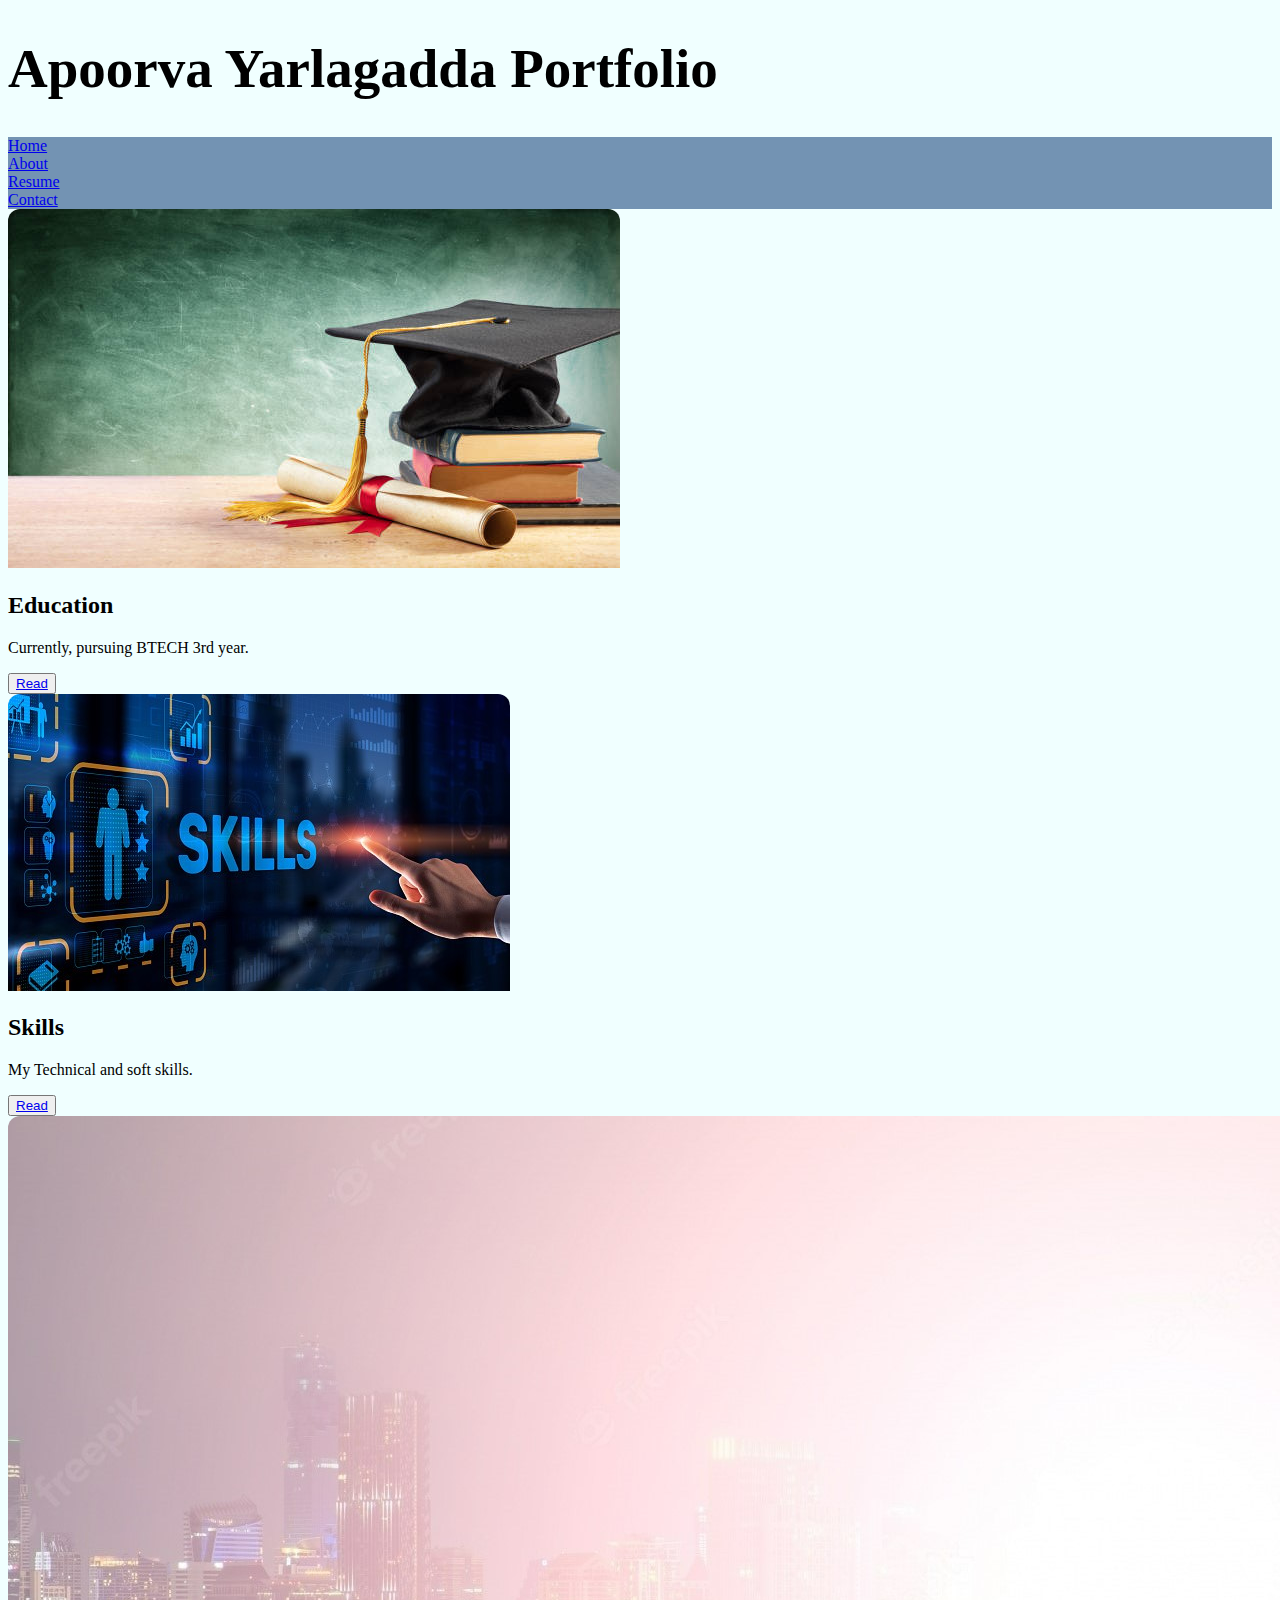
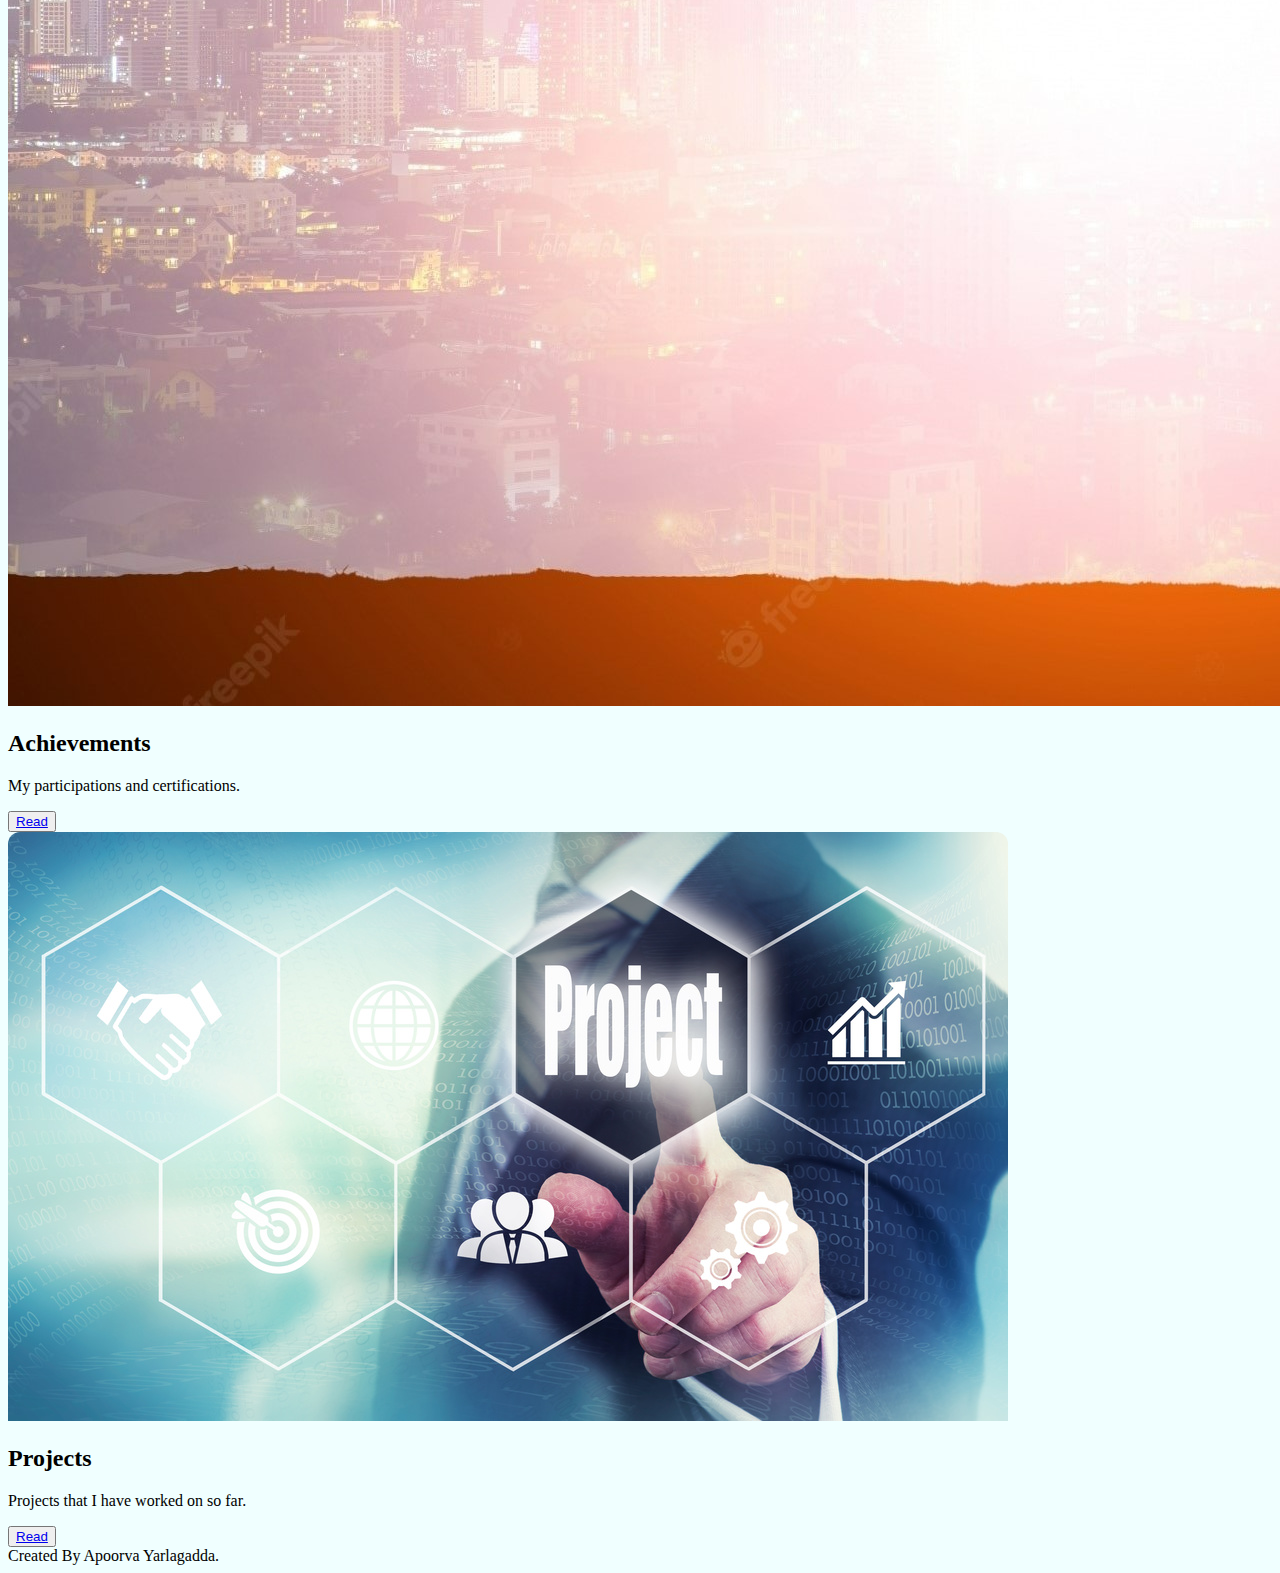
<file: Index.html>
<!DOCTYPE html>
<html lang="en">

<head>
    <meta charset="UTF-8">
    <meta http-equiv="X-UA-Compatible" content="IE=edge">
    <meta name="viewport" content="width=device-width, initial-scale=1.0">
    <title>Document</title>
    <link href="https://cdn.jsdelivr.net/npm/bootstrap@5.1.3/dist/css/bootstrap.min.css" rel="stylesheet"
        integrity="sha384-1BmE4kWBq78iYhFldvKuhfTAU6auU8tT94WrHftjDbrCEXSU1oBoqyl2QvZ6jIW3" crossorigin="anonymous">
    <style>
        .card {
            width: 310px;
            border-radius: 12px;
        }

        body {
            background-color: #F0FFFF;
        }

        .header {
            background-color: #7393B3;
        }

        /* body {
            background-color: #d3d3d3;
        }

        .header {
            background-color: #818589;
        } */

        .name {
            font-size: 55px;
        }

        .img {
            border-top-left-radius: 12px;
            border-top-right-radius: 12px;
        }
    </style>
</head>

<body>
    <div class="container-fluid pt-3 pb-4 ps-4 pe-4">
        <div class="row">
            <h1 class="diplay-1 text-center pb-4 name"> Apoorva Yarlagadda Portfolio</h1>
        </div>
        <div class="row header h4 p-2  text-light text-center">
            <div class="col "><a href="#" class="text-light"> Home </a></div>
            <div class="col "><a href="/src/AboutPage.html" class="text-light"> About </a></div>
            <div class="col "><a href="./ApoorvaYarlagadda_CV_Latest.pdf" class="text-light" target="_blank"> Resume
                </a></div>
            <div class="col "><a href="./src/ContactPage.html" class="text-light"> Contact </a></div>

        </div>
        <div class="row row-cols-lg-4 row-cols-md-2 p-4 mb-5 pt-5">
            <!-- Card-1 -->
            <div class="col pb-2 pb-lg-4">
                <div class="card shadow">
                    <img src="../images/img1.jpg" class="w-100 img" alt="">
                    <div class="card-body text-center">
                        <h2 class="display-6">Education</h2>
                        <p class="pt-2 pb-3">Currently, pursuing BTECH 3rd year.</p>
                        <button class="btn btn-info ">
                            <div class="link link-secondary h6"><a href="./src/EduPage.html">Read</a></div>
                        </button>
                    </div>
                </div>
            </div>
            <!-- card-2 -->
            <div class="col pb-2">
                <div class="card shadow">
                    <img src="../images/img2.jpg" class="w-100 img" alt="">
                    <div class="card-body text-center">
                        <h2 class="display-6">Skills</h2>
                        <p class="pt-2 pb-3">My Technical and soft skills.</p>
                        <button class="btn btn-info ">
                            <div class="link link-secondary h6"><a href="./src/SkillsPage.html">Read</a></div>
                        </button>
                    </div>
                </div>
            </div>
            <!-- card-3 -->
            <div class="col pb-2">
                <div class="card shadow">
                    <img src="../images/img3.jpg" class="w-100 img" alt="">
                    <div class="card-body text-center">
                        <h2 class="display-6">Achievements</h2>
                        <p class="pt-2 pb-3">My participations and certifications.</p>
                        <button class="btn btn-info ">
                            <div class="link link-secondary h6"><a href="./src/AchivePage.html">Read</a></div>
                        </button>
                    </div>
                </div>
            </div>
            <!-- card-4 -->
            <div class="col pb-2">
                <div class="card shadow">
                    <img src="../images/img4.jpg" class="w-100 img" alt="">
                    <div class="card-body text-center ">
                        <h2 class="display-6">Projects</h2>
                        <p class="pt-2 pb-3">Projects that I have worked on so far.</p>
                        <button class="btn btn-info ">
                            <div class="link link-secondary h6"><a href="./src/ProjectsPage.html">Read</a></div>
                        </button>
                    </div>
                </div>
            </div>
        </div>
        <div class="col mt-4 text-center h6 sticky-bottom">Created By Apoorva Yarlagadda.</div>
    </div>
    <script src="https://cdn.jsdelivr.net/npm/@popperjs/core@2.10.2/dist/umd/popper.min.js"
        integrity="sha384-7+zCNj/IqJ95wo16oMtfsKbZ9ccEh31eOz1HGyDuCQ6wgnyJNSYdrPa03rtR1zdB"
        crossorigin="anonymous"></script>
    <script src="https://cdn.jsdelivr.net/npm/bootstrap@5.1.3/dist/js/bootstrap.min.js"
        integrity="sha384-QJHtvGhmr9XOIpI6YVutG+2QOK9T+ZnN4kzFN1RtK3zEFEIsxhlmWl5/YESvpZ13"
        crossorigin="anonymous"></script>

</body>

</html>
</file>
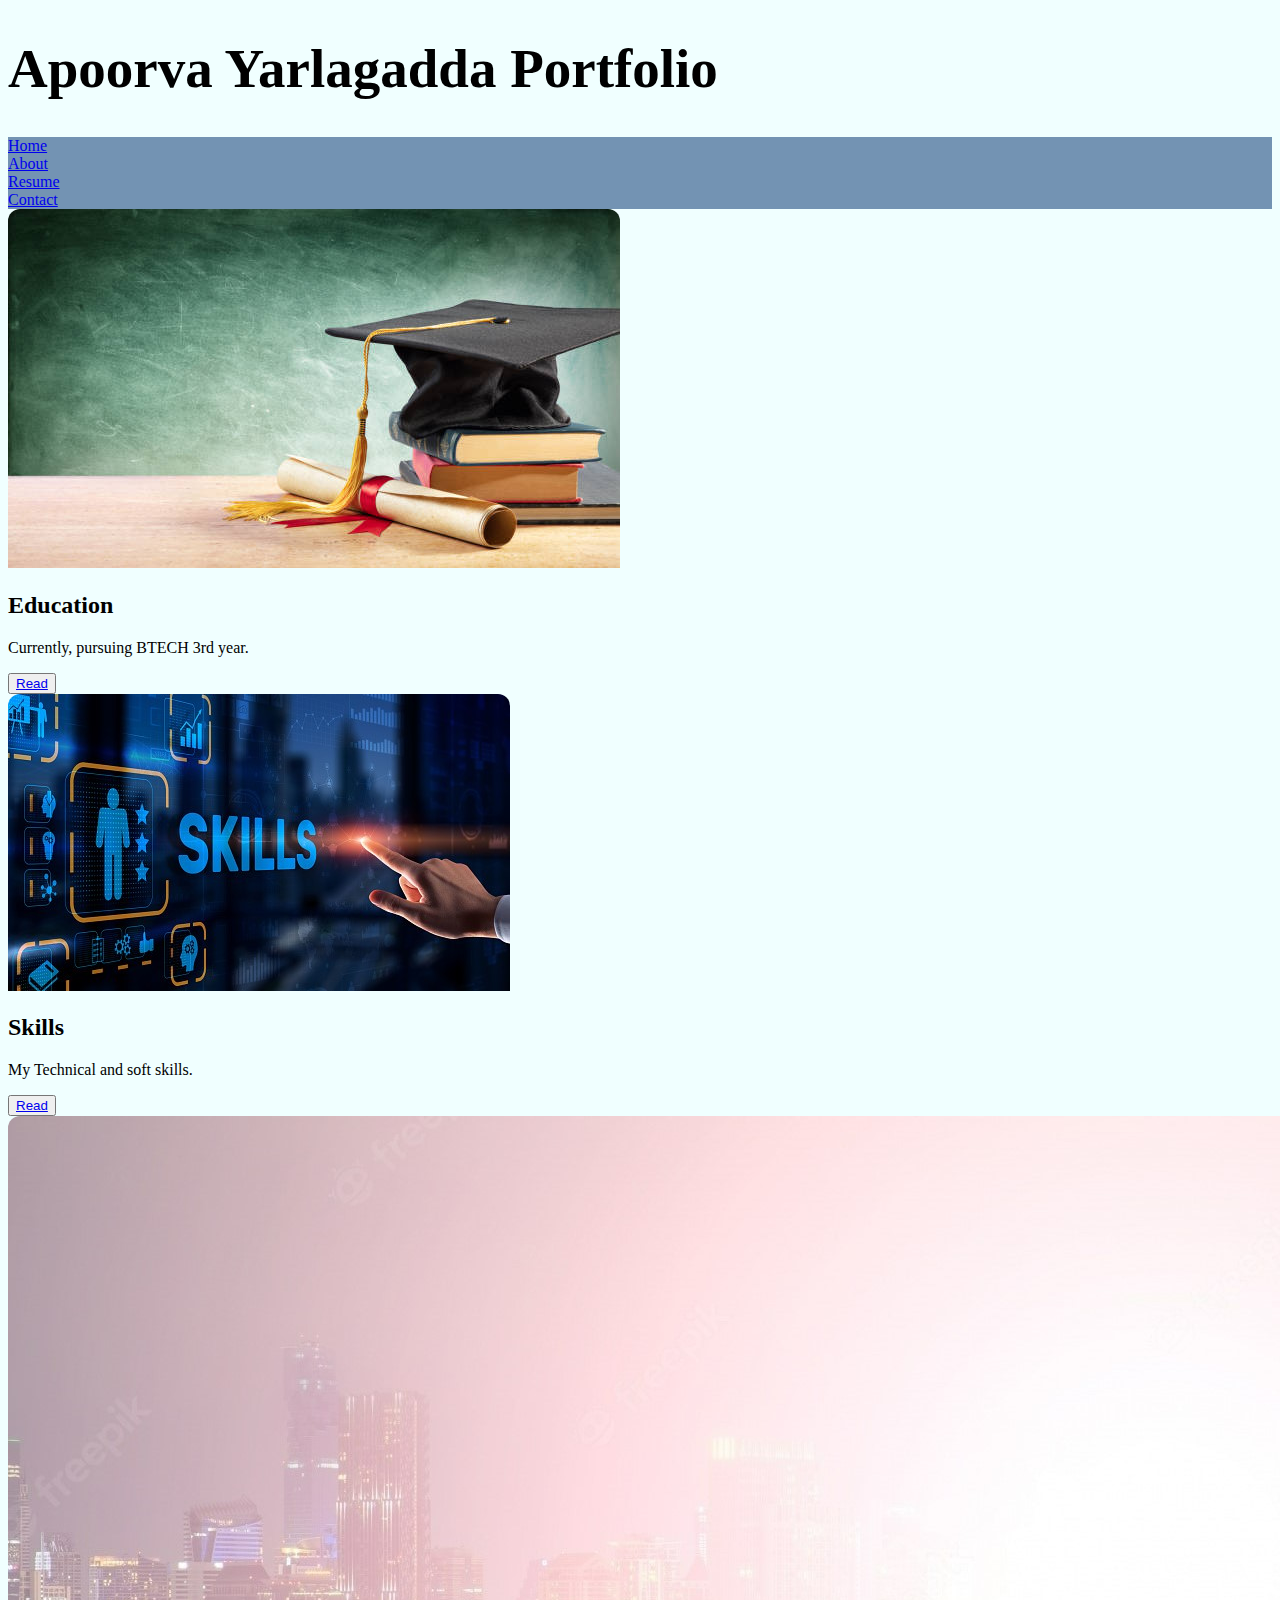
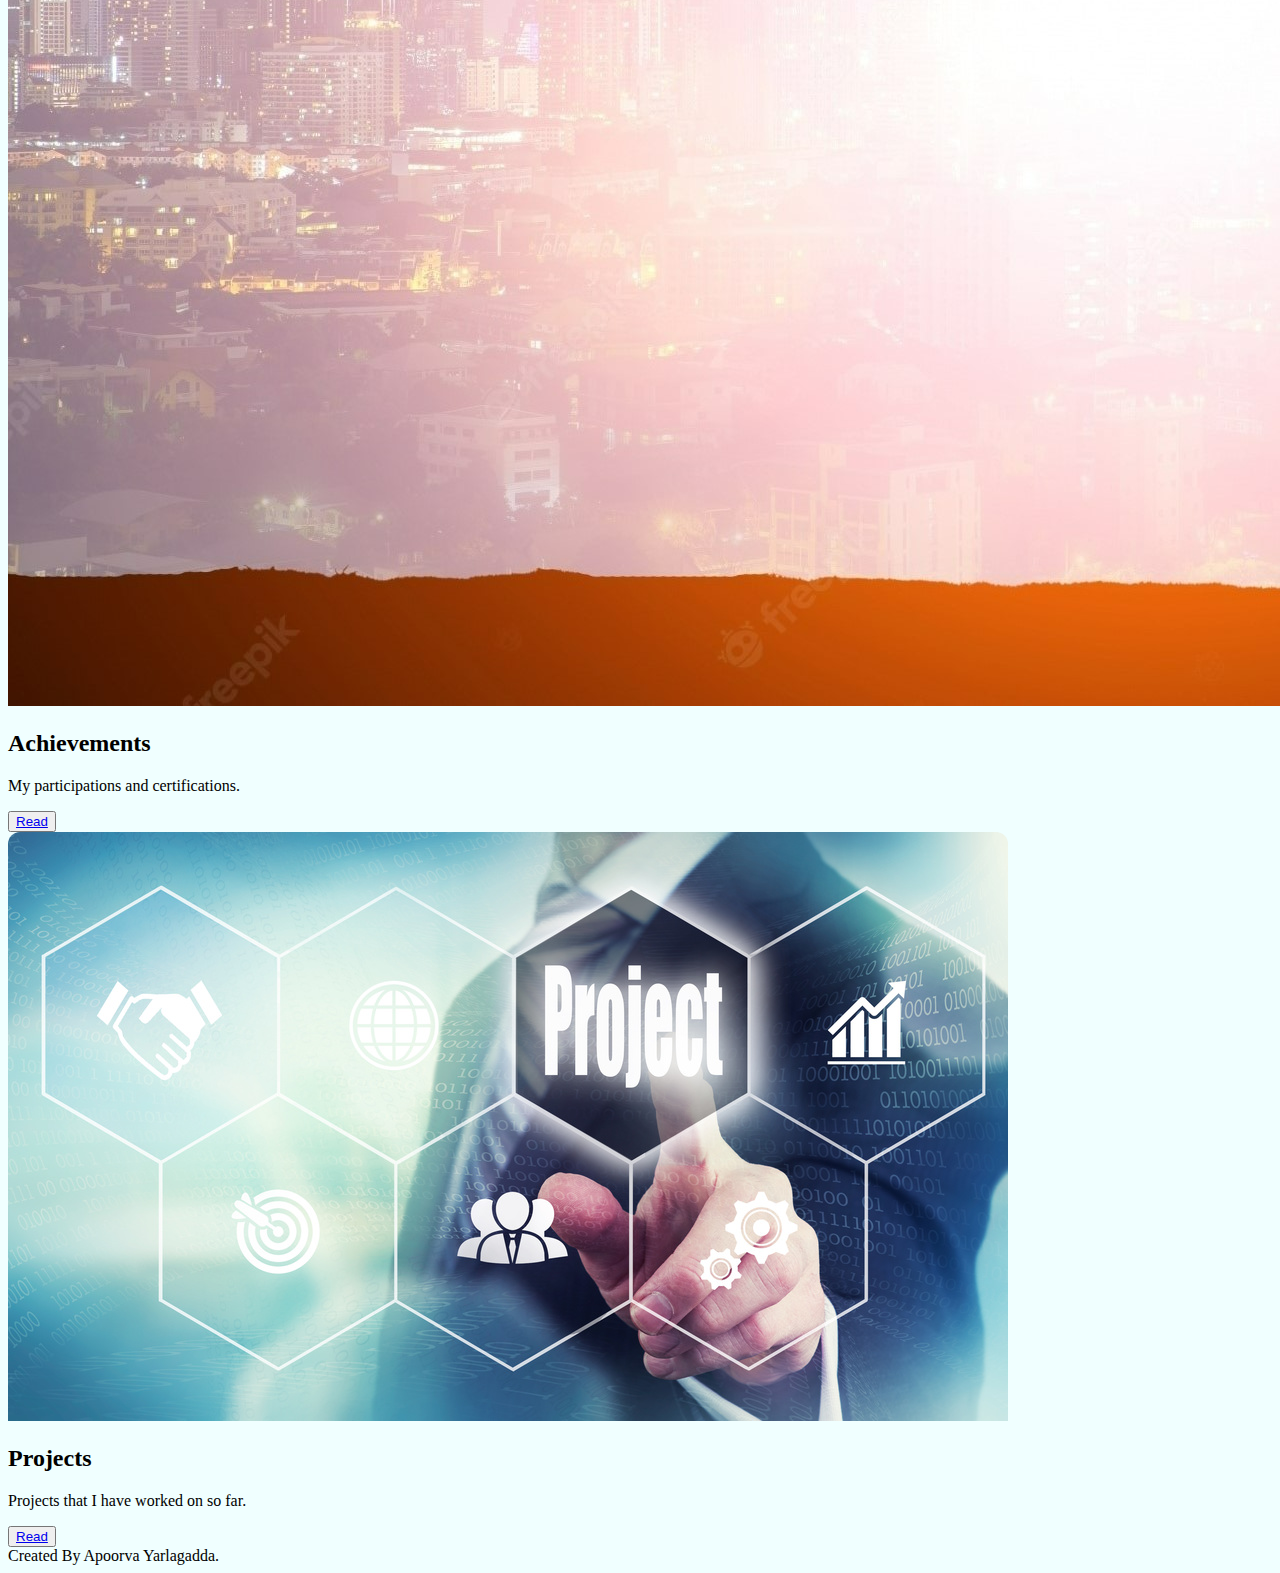
<file: src/Index.html>
<!DOCTYPE html>
<html lang="en">

<head>
    <meta charset="UTF-8">
    <meta http-equiv="X-UA-Compatible" content="IE=edge">
    <meta name="viewport" content="width=device-width, initial-scale=1.0">
    <title>Document</title>
    <link href="https://cdn.jsdelivr.net/npm/bootstrap@5.1.3/dist/css/bootstrap.min.css" rel="stylesheet"
        integrity="sha384-1BmE4kWBq78iYhFldvKuhfTAU6auU8tT94WrHftjDbrCEXSU1oBoqyl2QvZ6jIW3" crossorigin="anonymous">
    <style>
        .card {
            width: 310px;
            border-radius: 12px;
        }

        body {
            background-color: #F0FFFF;
        }

        .header {
            background-color: #7393B3;
        }

        /* body {
            background-color: #d3d3d3;
        }

        .header {
            background-color: #818589;
        } */

        .name {
            font-size: 55px;
        }

        .img {
            border-top-left-radius: 12px;
            border-top-right-radius: 12px;
        }
    </style>
</head>

<div class="container-fluid pt-3 pb-4 ps-4 pe-4">
    <div class="row">
        <h1 class="diplay-1 text-center pb-4 name"> Apoorva Yarlagadda Portfolio</h1>
    </div>
    <div class="row header h4 p-2  text-light text-center">
        <div class="col "><a href="#" class="text-light"> Home </a></div>
        <div class="col "><a href="./AboutPage.html" class="text-light"> About </a></div>
        <div class="col "><a href="../ApoorvaYarlagadda_CV_Latest.pdf" class="text-light" target="_blank"> Resume </a>
        </div>
        <div class="col "><a href="./ContactPage.html" class="text-light"> Contact </a></div>

    </div>
    <div class="row row-cols-lg-4 row-cols-md-2 p-4 mb-5 pt-5">
        <!-- Card-1 -->
        <div class="col pb-2 pb-lg-4">
            <div class="card shadow">
                <img src="../images/img1.jpg" class="w-100 img" alt="">
                <div class="card-body text-center">
                    <h2 class="display-6">Education</h2>
                    <p class="pt-2 pb-3">Currently, pursuing BTECH 3rd year.</p>
                    <button class="btn btn-info ">
                        <div class="link link-secondary h6"><a href="./EduPage.html">Read</a></div>
                    </button>
                </div>
            </div>
        </div>
        <!-- card-2 -->
        <div class="col pb-2">
            <div class="card shadow">
                <img src="../images/img2.jpg" class="w-100 img" alt="">
                <div class="card-body text-center">
                    <h2 class="display-6">Skills</h2>
                    <p class="pt-2 pb-3">My Technical and soft skills.</p>
                    <button class="btn btn-info ">
                        <div class="link link-secondary h6"><a href="./SkillsPage.html">Read</a></div>
                    </button>
                </div>
            </div>
        </div>
        <!-- card-3 -->
        <div class="col pb-2">
            <div class="card shadow">
                <img src="../images/img3.jpg" class="w-100 img" alt="">
                <div class="card-body text-center">
                    <h2 class="display-6">Achievements</h2>
                    <p class="pt-2 pb-3">My participations and certifications.</p>
                    <button class="btn btn-info ">
                        <div class="link link-secondary h6"><a href="./AchivePage.html">Read</a></div>
                    </button>
                </div>
            </div>
        </div>
        <!-- card-4 -->
        <div class="col pb-2">
            <div class="card shadow">
                <img src="../images/img4.jpg" class="w-100 img" alt="">
                <div class="card-body text-center ">
                    <h2 class="display-6">Projects</h2>
                    <p class="pt-2 pb-3">Projects that I have worked on so far.</p>
                    <button class="btn btn-info ">
                        <div class="link link-secondary h6"><a href="./ProjectsPage.html">Read</a></div>
                    </button>
                </div>
            </div>
        </div>
    </div>
    <div class="col mt-4 text-center h6 sticky-bottom">Created By Apoorva Yarlagadda.</div>
</div>
<script src="https://cdn.jsdelivr.net/npm/@popperjs/core@2.10.2/dist/umd/popper.min.js"
    integrity="sha384-7+zCNj/IqJ95wo16oMtfsKbZ9ccEh31eOz1HGyDuCQ6wgnyJNSYdrPa03rtR1zdB"
    crossorigin="anonymous"></script>
<script src="https://cdn.jsdelivr.net/npm/bootstrap@5.1.3/dist/js/bootstrap.min.js"
    integrity="sha384-QJHtvGhmr9XOIpI6YVutG+2QOK9T+ZnN4kzFN1RtK3zEFEIsxhlmWl5/YESvpZ13"
    crossorigin="anonymous"></script>

</body>

</html>
</file>
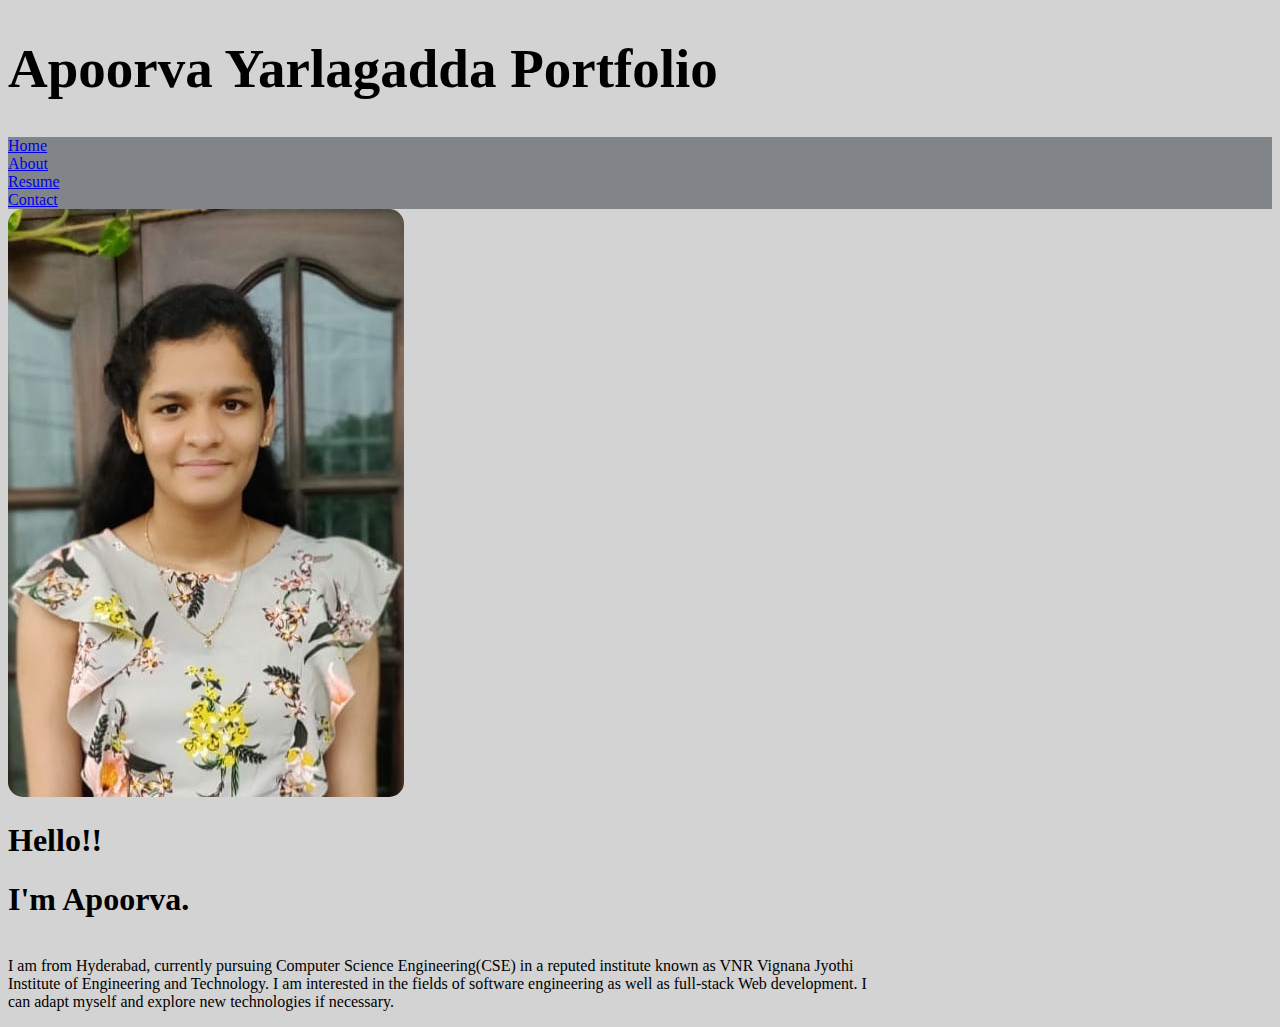
<file: src/AboutPage.html>
<!DOCTYPE html>
<html lang="en">

<head>
    <meta charset="UTF-8">
    <meta http-equiv="X-UA-Compatible" content="IE=edge">
    <meta name="viewport" content="width=device-width, initial-scale=1.0">
    <title>Document</title>
    <link href="https://cdn.jsdelivr.net/npm/bootstrap@5.1.3/dist/css/bootstrap.min.css" rel="stylesheet"
        integrity="sha384-1BmE4kWBq78iYhFldvKuhfTAU6auU8tT94WrHftjDbrCEXSU1oBoqyl2QvZ6jIW3" crossorigin="anonymous">

    <style>
        body {
            background-color: #d3d3d3;
        }

        .header {
            background-color: #818589;
        }

        .name {
            font-size: 55px;
        }

        .card {
            width: 70%;
            height: 100%;
            border-radius: 15px;
        }

        img {
            border-radius: 15px;
            /* border-bottom-left-radius: 15px; */
        }
    </style>
</head>

<body>
    <div class="container-fluid pt-3 pb-4 ps-4 pe-4">
        <div class="row ">
            <h1 class="diplay-1 text-center pb-4 name"> Apoorva Yarlagadda Portfolio</h1>
        </div>
        <div class="row header h4 p-2 text-light text-center">
            <div class="col "><a href="./Index.html" class="text-light"> Home </a></div>
            <div class="col "><a href="#" class="text-light"> About </a></div>
            <div class="col "><a href="../ApoorvaYarlagadda_CV_Latest.pdf" class="text-light" target="_blank"> Resume
                </a></div>
            <div class="col "><a href="./ContactPage.html" class="text-light"> Contact </a></div>
        </div>
    </div>
    <div class="container pt-3 px-1">
        <div class="card d-block mx-auto p-2 ">
            <div class="row">
                <div class="col col-lg-4 col-12 "><img src="../images/pp.jpg" class="w-100" alt=""></div>
                <div class="col col-lg-8 col-12 ">
                    <h1 clASS="display-5">Hello!!</h1>
                    <h1 clASS="display-5">I'm Apoorva.</h1>
                    <p class="lead"><br>I am from Hyderabad, currently pursuing Computer Science Engineering(CSE) in a
                        reputed institute known as VNR Vignana Jyothi Institute of Engineering and Technology. I am
                        interested in
                        the fields of software engineering as well as full-stack Web development. I can adapt myself and
                        explore new technologies if necessary.</p>
                </div>
            </div>
        </div>
    </div>
    <!-- <div class="col mt-4 text-center h6 sticky-bottom">Created By Apoorva Yarlagadda.</div> -->

    <script src="https://cdn.jsdelivr.net/npm/@popperjs/core@2.10.2/dist/umd/popper.min.js"
        integrity="sha384-7+zCNj/IqJ95wo16oMtfsKbZ9ccEh31eOz1HGyDuCQ6wgnyJNSYdrPa03rtR1zdB"
        crossorigin="anonymous"></script>
    <script src="https://cdn.jsdelivr.net/npm/bootstrap@5.1.3/dist/js/bootstrap.min.js"
        integrity="sha384-QJHtvGhmr9XOIpI6YVutG+2QOK9T+ZnN4kzFN1RtK3zEFEIsxhlmWl5/YESvpZ13"
        crossorigin="anonymous"></script>
</body>

</html>
</file>
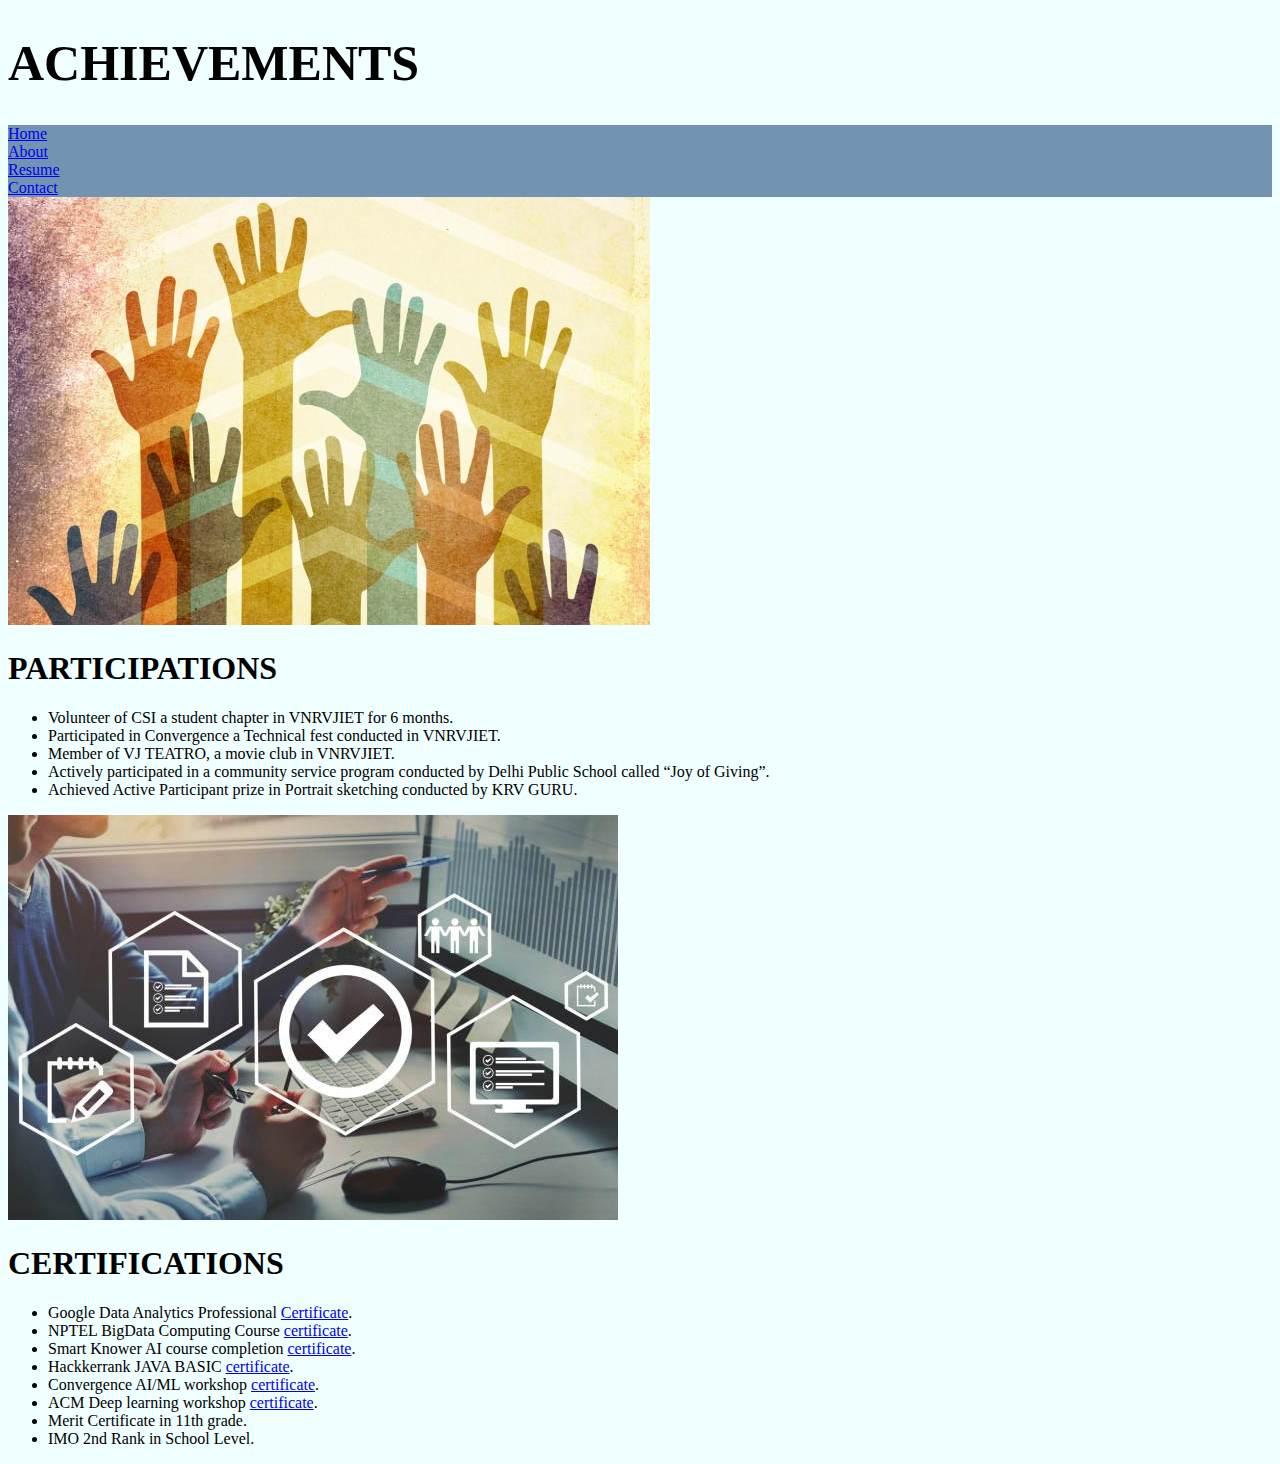
<file: src/AchivePage.html>
<!DOCTYPE html>
<html lang="en">

<head>
    <meta charset="UTF-8">
    <meta http-equiv="X-UA-Compatible" content="IE=edge">
    <meta name="viewport" content="width=device-width, initial-scale=1.0">
    <title>Document</title>
    <link href="https://cdn.jsdelivr.net/npm/bootstrap@5.1.3/dist/css/bootstrap.min.css" rel="stylesheet"
        integrity="sha384-1BmE4kWBq78iYhFldvKuhfTAU6auU8tT94WrHftjDbrCEXSU1oBoqyl2QvZ6jIW3" crossorigin="anonymous">
    <style>
        body {
            background-color: #F0FFFF;
        }

        .header {
            background-color: #7393B3;
        }

        .name {
            font-size: 50px;
        }

        .card {
            width: 75%;
        }
    </style>
</head>

<body>
    <div class="container-fluid pt-3 pb-4 ps-4 pe-4">
        <div class="row">
            <h1 class="diplay-1 text-center pb-4 name"> ACHIEVEMENTS </h1>
        </div>
        <div class="row header h4 p-2 text-light text-center">
            <div class="col "><a href="./Index.html" class="text-light"> Home </a></div>
            <div class="col "><a href="./AboutPage.html" class="text-light"> About </a></div>
            <div class="col "><a href="../ApoorvaYarlagadda_CV_Latest.pdf" class="text-light" target="_blank"> Resume
                </a></div>
            <div class="col "><a href="./ContactPage.html" class="text-light"> Contact </a></div>
        </div>
    </div>
    <div class="container">
        <div class="row row-cols-md-2 pt-2">
            <div class="col ">
                <div class="card shadow d-block mx-auto p-2">
                    <img src="../images/ach1.jpg" alt="" class="w-100">
                    <div class="card-body">
                        <h1 class="display-6 text-center text-black">PARTICIPATIONS</h1>
                        <p class="lead">
                        <ul>
                            <li>Volunteer of CSI a student chapter in VNRVJIET for 6 months.</li>
                            <li>Participated in Convergence a Technical fest conducted in VNRVJIET.</li>
                            <li>Member of VJ TEATRO, a movie club in VNRVJIET.</li>
                            <li>Actively participated in a community service program conducted by Delhi Public School
                                called “Joy of Giving”.</li>
                            <li>Achieved Active Participant prize in Portrait sketching conducted by KRV GURU.</li>

                        </ul>
                        </p>
                    </div>
                </div>
            </div>
            <div class="col">
                <div class="card shadow  d-block mx-auto p-2">
                    <img src="../images/ACH2.jpg" alt="" class="w-100">
                    <div class="card-body">
                        <h1 class="display-6 text-center">CERTIFICATIONS</h1>
                        <p class="lead">
                        <ul>
                            <li>Google Data Analytics Professional <a href="../DataAnalyticsCertificate.pdf"
                                    target="_blank">Certificate</a>.
                            </li>
                            <li>NPTEL BigData Computing Course <a
                                    href="https://drive.google.com/file/d/1kZHUDVG15AMhYcV2YyKbnjNuhoaiHfyJ/view?usp=share_link"
                                    target="_blank">certificate</a>.
                            </li>
                            <li>Smart Knower AI course completion <a
                                    href="https://drive.google.com/file/d/1b0vyw9ip6w9nyst0aSlGeFN7akp8xTfq/view?usp=share_link"
                                    target="_blank">certificate</a>.
                            </li>
                            <li>Hackkerrank JAVA BASIC <a href="https://www.hackerrank.com/certificates/edf99df60e89"
                                    target="_blank">certificate</a>.
                            </li>
                            <li>Convergence AI/ML workshop <a
                                    href="https://drive.google.com/file/d/1BxAfxFss70hcQ_35JdvEUA7DP1n6f5F5/view"
                                    target="_blank">certificate</a>.
                            </li>
                            <li>ACM Deep learning workshop <a
                                    href="https://drive.google.com/file/d/1kJE5KASqx-sqdjoz4FuKYpVROv--mlPR/view?usp=share_link"
                                    target="_blank">certificate</a>.
                            </li>
                            <li>Merit Certificate in 11th grade.</li>
                            <li>IMO 2nd Rank in School Level.</li>
                        </ul>
                        </p>
                    </div>
                </div>
            </div>
        </div>
    </div>
    </div>
    <script src="https://cdn.jsdelivr.net/npm/@popperjs/core@2.10.2/dist/umd/popper.min.js"
        integrity="sha384-7+zCNj/IqJ95wo16oMtfsKbZ9ccEh31eOz1HGyDuCQ6wgnyJNSYdrPa03rtR1zdB"
        crossorigin="anonymous"></script>
    <script src="https://cdn.jsdelivr.net/npm/bootstrap@5.1.3/dist/js/bootstrap.min.js"
        integrity="sha384-QJHtvGhmr9XOIpI6YVutG+2QOK9T+ZnN4kzFN1RtK3zEFEIsxhlmWl5/YESvpZ13"
        crossorigin="anonymous"></script>
</body>

</html>
</file>
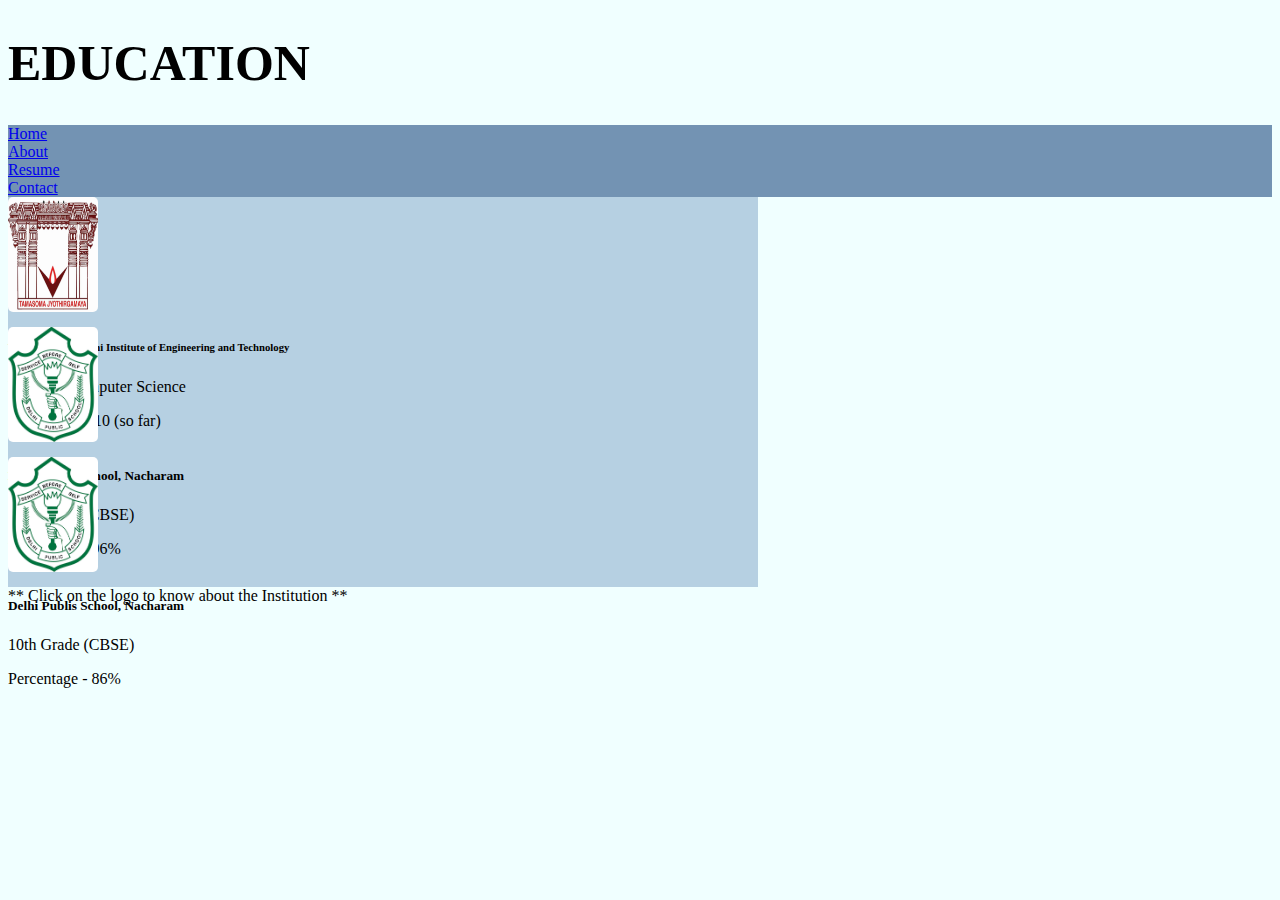
<file: src/EduPage.html>
<!DOCTYPE html>
<html lang="en">

<head>
    <meta charset="UTF-8">
    <meta http-equiv="X-UA-Compatible" content="IE=edge">
    <meta name="viewport" content="width=device-width, initial-scale=1.0">
    <title>Document</title>
    <link href="https://cdn.jsdelivr.net/npm/bootstrap@5.1.3/dist/css/bootstrap.min.css" rel="stylesheet"
        integrity="sha384-1BmE4kWBq78iYhFldvKuhfTAU6auU8tT94WrHftjDbrCEXSU1oBoqyl2QvZ6jIW3" crossorigin="anonymous">
    <style>
        body {
            background-color: #F0FFFF;
        }

        .header {
            background-color: #7393B3;
        }

        .name {
            font-size: 50px;
        }

        .card {
            width: 750px;
            height: 130px;
            background-color: #B6D0E2;
        }

        img {
            height: 115px;
            width: 90px;
            border-radius: 5px;

        }
    </style>
</head>

<body>
    <div class="container-fluid pt-3 pb-4 ps-4 pe-4">
        <div class="row">
            <h1 class="diplay-1 text-center pb-4 name"> EDUCATION</h1>
        </div>
        <div class="row header h4 p-2  text-white text-center">
            <div class="col "><a href="./Index.html" class="text-light"> Home </a></div>
            <div class="col "><a href="./AboutPage.html" class="text-light"> About </a></div>
            <div class="col "><a href="../ApoorvaYarlagadda_CV_Latest.pdf" class="text-light" target="_blank"> Resume
                </a></div>
            <div class="col "><a href="./ContactPage.html" class="text-light"> Contact </a></div>
        </div>
    </div>
    <div class="container">
        <!-- card-1 -->
        <div class="row p-3 ">
            <!-- style="height:200px" -->
            <div class="card d-block mx-auto p-2">
                <div class="row">
                    <div class="col col-sm-2 col-4"><a href="http://www.vnrvjiet.ac.in/" target="_blank"><img
                                src="../images/logo2.jpg" class="w-100" alt=""></a>
                    </div>
                    <div class="col col-sm-10 col-8 h-sm-50">
                        <h6 class="h6">VNR Vignana Jyothi Institute of Engineering and Technology</h5>
                            <p class="text-dark">B-Tech - Computer Science</p>
                            <p>CGPA - *9.1/10 (so far)</p>
                    </div>
                </div>
            </div>
        </div>
        <!-- card-2 -->
        <div class="row p-3">
            <div class="card d-block mx-auto p-2">
                <div class="row">
                    <div class="col col-sm-2 col-4"><a href="https://www.dpsnacharam.in/" target="_blank"><img
                                src="../images/logo1.jpg" class="w-100" alt=""></a></div>
                    <div class="col col-sm-10 col-8">
                        <h5 class="h5">Delhi Publis School, Nacharam</h5>
                        <p class="text-dark">12th Grade (CBSE)</p>
                        <p>Percentage - 96%</p>
                    </div>
                </div>
            </div>
        </div>
        <!-- card-3 -->
        <div class="row p-3">
            <div class="card d-block mx-auto p-2">
                <div class="row">
                    <div class="col col-sm-2 col-4"><a href="https://www.dpsnacharam.in/" target="_blank"><img
                                src="../images/logo1.jpg" class="w-100" alt=""></a></div>
                    <div class="col col-sm-10 col-8">
                        <h5 class="h5">Delhi Publis School, Nacharam</h5>
                        <p class="text-dark">10th Grade (CBSE)</p>
                        <p>Percentage - 86%</p>
                    </div>
                </div>
            </div>
        </div>
    </div>
    <!-- <div class="container"> -->
    <div class="col mt-5 text-center sticky-bottom">** Click on the logo to know about the Institution **</div>
    <!-- <div class="col text-center h6 sticky-bottom">Created By Apoorva Yarlagadda.</div> -->
    <!-- </div> -->
    <script src="https://cdn.jsdelivr.net/npm/@popperjs/core@2.10.2/dist/umd/popper.min.js"
        integrity="sha384-7+zCNj/IqJ95wo16oMtfsKbZ9ccEh31eOz1HGyDuCQ6wgnyJNSYdrPa03rtR1zdB"
        crossorigin="anonymous"></script>
    <script src="https://cdn.jsdelivr.net/npm/bootstrap@5.1.3/dist/js/bootstrap.min.js"
        integrity="sha384-QJHtvGhmr9XOIpI6YVutG+2QOK9T+ZnN4kzFN1RtK3zEFEIsxhlmWl5/YESvpZ13"
        crossorigin="anonymous"></script>
</body>

</html>
</file>
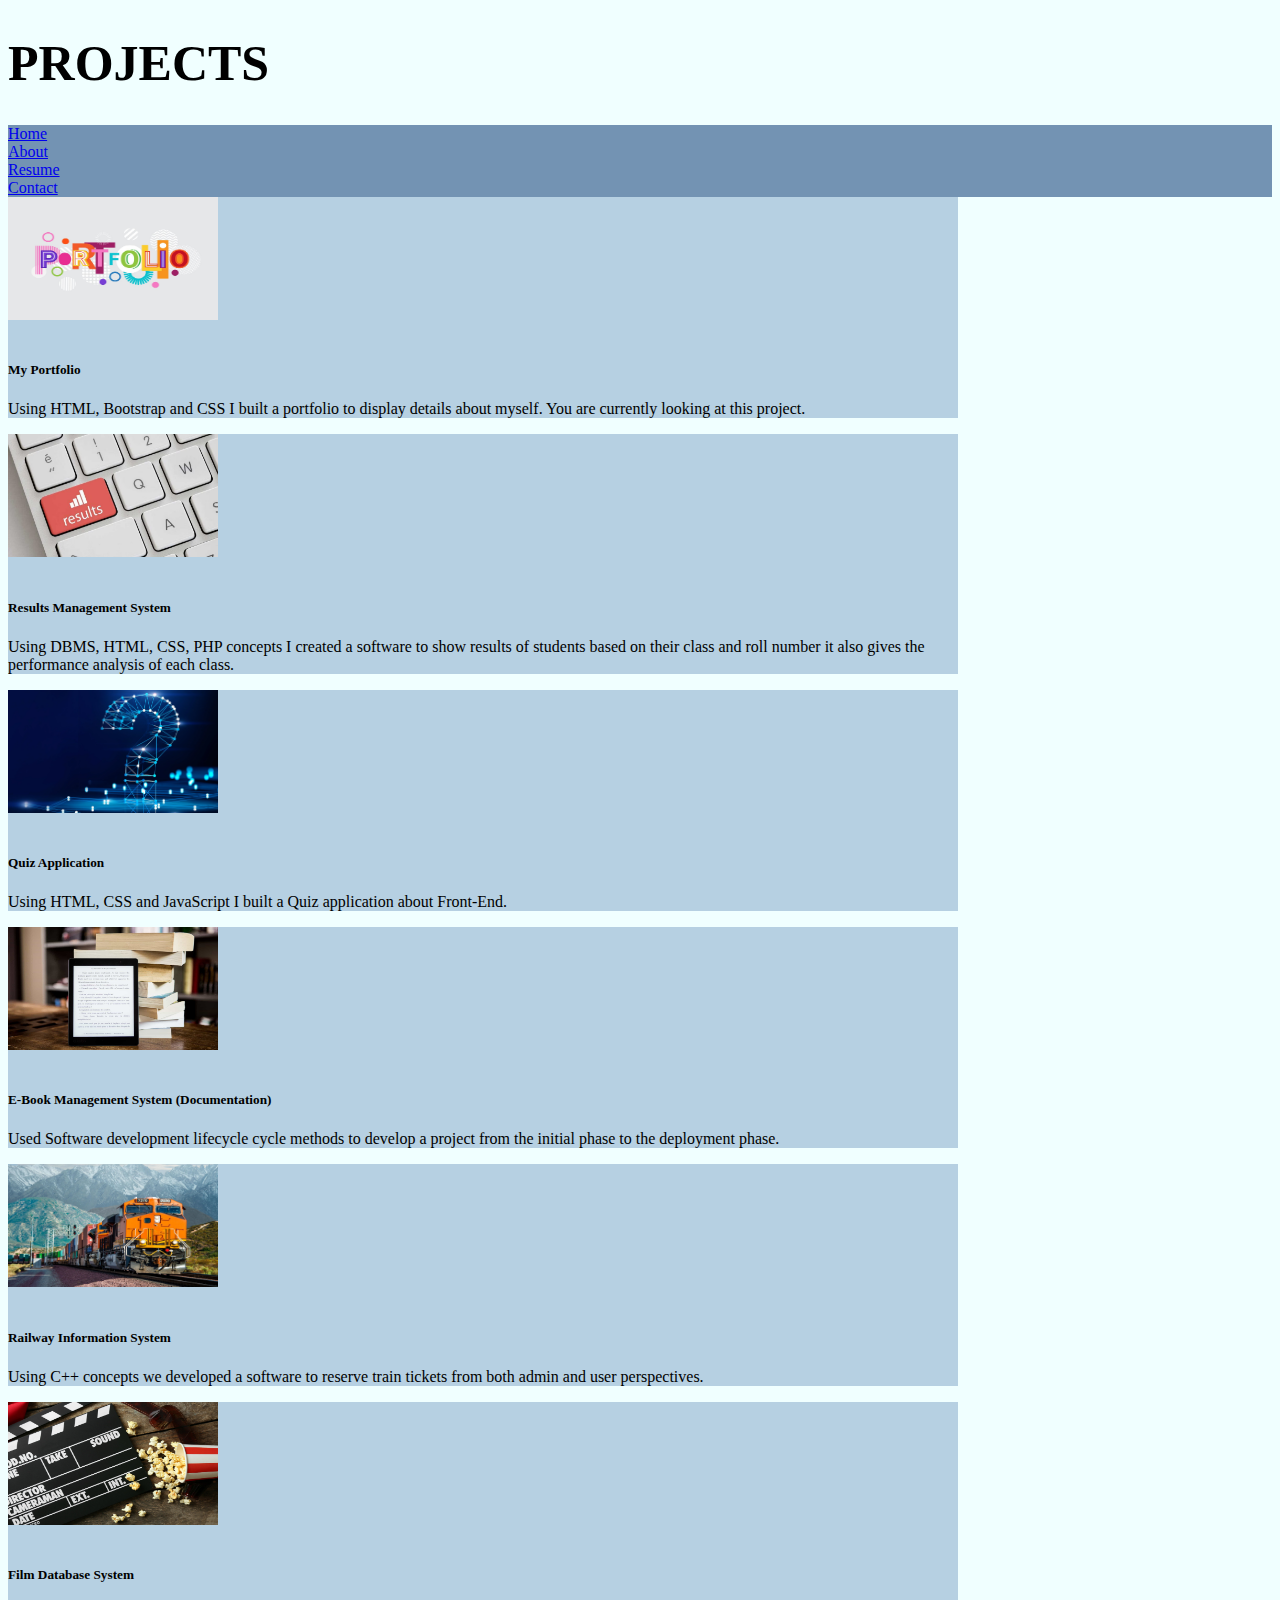
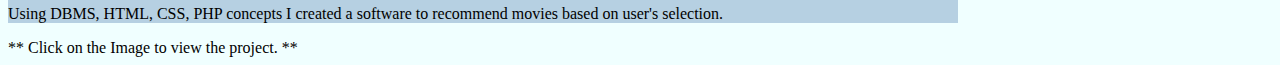
<file: src/ProjectsPage.html>
<!DOCTYPE html>
<html lang="en">

<head>
    <meta charset="UTF-8">
    <meta http-equiv="X-UA-Compatible" content="IE=edge">
    <meta name="viewport" content="width=device-width, initial-scale=1.0">
    <title>Document</title>
    <link href="https://cdn.jsdelivr.net/npm/bootstrap@5.1.3/dist/css/bootstrap.min.css" rel="stylesheet"
        integrity="sha384-1BmE4kWBq78iYhFldvKuhfTAU6auU8tT94WrHftjDbrCEXSU1oBoqyl2QvZ6jIW3" crossorigin="anonymous">
    <style>
        body {
            background-color: #F0FFFF;
        }

        .header {
            background-color: #7393B3;
        }

        .name {
            font-size: 50px;
        }

        .card {
            width: 950px;
            height: auto;
            background-color: #B6D0E2;
        }

        img {
            width: 210px;
            height: 123px;
        }
    </style>
</head>

<body>
    <div class="container-fluid pt-3 pb-4 ps-4 pe-4">
        <div class="row">
            <h1 class="diplay-1 text-center pb-4 name"> PROJECTS </h1>
        </div>
        <div class="row header h4 p-2 text-light text-center">
            <div class="col "><a href="./Index.html" class="text-light"> Home </a></div>
            <div class="col "><a href="./AboutPage.html" class="text-light"> About </a></div>
            <div class="col "><a href="../ApoorvaYarlagadda_CV_Latest.pdf" class="text-light" target="_blank"> Resume
                </a></div>
            <div class="col "><a href="./ContactPage.html" class="text-light"> Contact </a></div>
        </div>
    </div>
    <div class="container">
        <!-- card-1 -->
        <div class="row p-3 px-5">
            <div class="card d-block mx-auto p-2">
                <div class="row">
                    <div class="col col-lg-3 col-12 col-md-3"><a href="#"><img src="../images/project5.jpg"
                                class="w-100" alt=""></a>
                    </div>
                    <div class="col col-lg-9 col-12 col-md-9">
                        <h5 class="h5"> <br>My Portfolio </h5>
                        <p class="text-dark">Using HTML, Bootstrap and CSS I built a portfolio to display details about
                            myself. You are currently looking at this project.</p>
                        <!-- <p>Percentage - 86%</p> -->
                    </div>
                </div>
            </div>
        </div>
        <!-- card-2 -->
        <div class="row p-3 px-5">
            <div class="card d-block mx-auto p-2">
                <div class="row">
                    <div class="col col-lg-3 col-12 col-md-3">
                        <a href="" target="_blank">
                            <img src="../images/res.avif" class="w-100" alt="">
                        </a>
                    </div>
                    <div class="col col-lg-9 col-12 w-sm-50 col-md-9">
                        <h5 class="h5"><br>Results Management System</h5>
                        <p class="text-dark">Using DBMS, HTML, CSS, PHP concepts I created a software
                            to show results of students based on their class and roll number it also gives the
                            performance analysis of each class.</p>
                        <!-- <p></p> -->
                    </div>
                </div>
            </div>
        </div>
        <!-- card-3 -->
        <div class="row p-3 px-5">
            <div class="card d-block mx-auto p-2">
                <div class="row">
                    <div class="col col-lg-3 col-12 col-md-3"><a
                            href="https://webdevelopmentquizapp-apoorva.netlify.app" target="_blank"><img
                                src="../images/project4.png" class="w-100 img-4" alt=""></a></div>
                    <div class="col col-lg-9 col-12 col-md-9">
                        <h5 class="h5"> <br>Quiz Application </h5>
                        <p class="text-dark">Using HTML, CSS and JavaScript I built a Quiz application about Front-End.
                        </p>
                        <!-- <p>Percentage - 86%</p> -->
                    </div>
                </div>
            </div>
        </div>
        <!-- card - 4 -->
        <div class="row p-3 px-5">
            <div class="card d-block mx-auto p-2">
                <div class="row">
                    <div class="col col-lg-3 col-12 col-md-3"><a
                            href="https://drive.google.com/drive/folders/1XU3Wn73P4BFldAScifC6UQMsjPeF5R9u?usp=sharing"
                            target="_blank"><img src="../images/project3.jpg" class="w-100 " alt=""></a></div>
                    <div class="col col-lg-9 col-12 col-md-9">
                        <h5 class="h5"><br>E-Book Management System (Documentation)</h5>
                        <p class="text-dark">Used Software development lifecycle cycle methods to
                            develop a project from the initial phase to the deployment phase.</p>
                        <!-- <p>Percentage - 86%</p> -->
                    </div>
                </div>
            </div>
        </div>
        <!-- card-5 -->
        <div class="row p-3 px-5">
            <div class="card d-block mx-auto p-2">
                <div class="row">
                    <div class="col col-lg-3 col-12 col-md-3">
                        <a href="https://drive.google.com/drive/folders/1S5ssrGlP2tZBmh7AH9PKsAjbwnylWk3i?usp=sharing"
                            target="_blank">
                            <img src="../images/project.jpg" class="w-100" alt="">
                        </a>
                    </div>
                    <div class="col col-lg-9 col-12 w-sm-50 col-md-9">
                        <h5 class="h5"><br>Railway Information System</h5>
                        <p class="text-dark">Using C++ concepts we developed a software to reserve train
                            tickets from both admin and user perspectives.</p>
                        <!-- <p></p> -->
                    </div>
                </div>
            </div>
        </div>
        <!-- card-6 -->
        <div class="row p-3 px-5">
            <div class="card d-block mx-auto p-2">
                <div class="row">
                    <div class="col col-lg-3 col-12 col-md-3">
                        <!-- <a href="https://www.dpsnacharam.in/" target="_blank"> -->
                        <img src="../images/project2.jpg" class="w-100" alt="">
                        <!-- </a> -->
                    </div>
                    <div class="col col-lg-9 col-12 col-md-9">
                        <h5 class="h5"><br>Film Database System</h5>
                        <p class="text-dark">Using DBMS, HTML, CSS, PHP concepts I created a software
                            to recommend movies based on user's selection.</p>
                        <!-- <p>Percentage - 96%</p> -->
                    </div>
                </div>
            </div>
        </div>
    </div>
    <div class="col mt-5 text-center sticky-bottom pb-3">** Click on the Image to view the project. **</div>

    <script src="https://cdn.jsdelivr.net/npm/@popperjs/core@2.10.2/dist/umd/popper.min.js"
        integrity="sha384-7+zCNj/IqJ95wo16oMtfsKbZ9ccEh31eOz1HGyDuCQ6wgnyJNSYdrPa03rtR1zdB"
        crossorigin="anonymous"></script>
    <script src="https://cdn.jsdelivr.net/npm/bootstrap@5.1.3/dist/js/bootstrap.min.js"
        integrity="sha384-QJHtvGhmr9XOIpI6YVutG+2QOK9T+ZnN4kzFN1RtK3zEFEIsxhlmWl5/YESvpZ13"
        crossorigin="anonymous"></script>
</body>

</html>
</file>
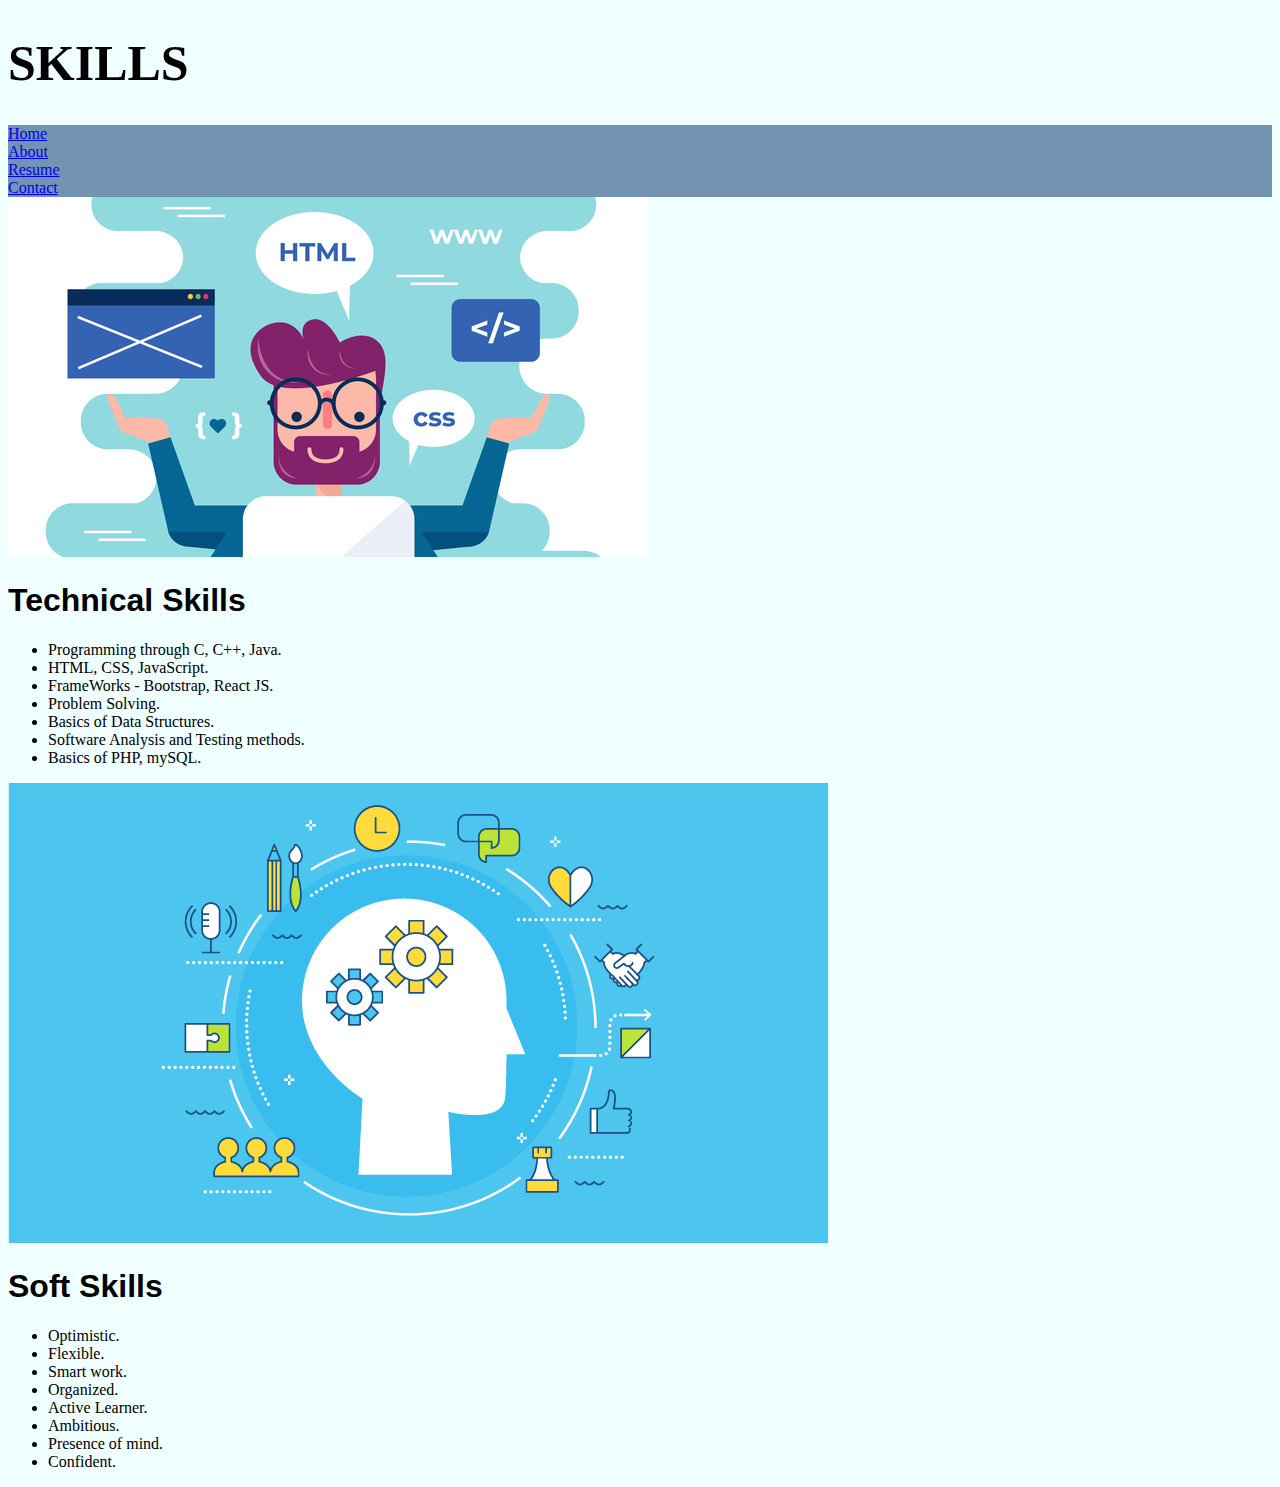
<file: src/SkillsPage.html>
<!DOCTYPE html>
<html lang="en">

<head>
    <meta charset="UTF-8">
    <meta http-equiv="X-UA-Compatible" content="IE=edge">
    <meta name="viewport" content="width=device-width, initial-scale=1.0">
    <title>Document</title>
    <link href="https://cdn.jsdelivr.net/npm/bootstrap@5.1.3/dist/css/bootstrap.min.css" rel="stylesheet"
        integrity="sha384-1BmE4kWBq78iYhFldvKuhfTAU6auU8tT94WrHftjDbrCEXSU1oBoqyl2QvZ6jIW3" crossorigin="anonymous">
    <style>
        body {
            background-color: #F0FFFF;
        }

        .header {
            background-color: #7393B3;
        }

        .name {
            font-size: 50px;
        }

        .card {
            width: 350px;
        }

        .display-6 {
            font-family: sans-serif;
        }
    </style>
</head>

<body>
    <div class="container-fluid pt-3 pb-4 ps-4 pe-4">
        <div class="row">
            <h1 class="diplay-1 text-center pb-4 name"> SKILLS </h1>
        </div>
        <div class="row header h4 p-2 text-light text-center">
            <div class="col "><a href="./Index.html" class="text-light"> Home </a></div>
            <div class="col "><a href="./AboutPage.html" class="text-light"> About </a></div>
            <div class="col "><a href="../ApoorvaYarlagadda_CV_Latest.pdf" class="text-light" target="_blank"> Resume
                </a></div>
            <div class="col "><a href="./ContactPage.html" class="text-light"> Contact </a></div>
        </div>
    </div>
    <div class="container">
        <div class="row row-cols-md-2 pt-2">
            <div class="col ">
                <div class="card shadow d-block mx-auto p-2">
                    <img src="../images/skill1.jpg" alt="" class="w-100">
                    <div class="card-body">
                        <h1 class="display-6 text-center text-black">Technical Skills</h1>
                        <p class="lead">
                        <ul>
                            <li>Programming through C, C++, Java.</li>
                            <li>HTML, CSS, JavaScript.</li>
                            <li>FrameWorks - Bootstrap, React JS.</li>
                            <li>Problem Solving.</li>
                            <li>Basics of Data Structures.</li>
                            <li>Software Analysis and Testing methods.</li>
                            <li>Basics of PHP, mySQL.</li>
                        </ul>
                        </p>
                    </div>
                </div>
            </div>
            <div class="col">
                <div class="card shadow  d-block mx-auto p-2">
                    <img src="../images/skill2" alt="" class="w-100">
                    <div class="card-body">
                        <h1 class="display-6 text-center">Soft Skills</h1>
                        <p class="lead">
                        <ul>
                            <li>Optimistic.</li>
                            <li>Flexible.</li>
                            <li>Smart work.</li>
                            <li>Organized.</li>
                            <li>Active Learner.</li>
                            <li>Ambitious.</li>
                            <li>Presence of mind.</li>
                            <li>Confident.</li>
                        </ul>
                        </p>
                    </div>
                </div>
            </div>
        </div>
    </div>
    <!-- <div class="col mt-4 text-center h6 sticky-bottom">Created By Apoorva Yarlagadda.</div> -->

    <script src="https://cdn.jsdelivr.net/npm/@popperjs/core@2.10.2/dist/umd/popper.min.js"
        integrity="sha384-7+zCNj/IqJ95wo16oMtfsKbZ9ccEh31eOz1HGyDuCQ6wgnyJNSYdrPa03rtR1zdB"
        crossorigin="anonymous"></script>
    <script src="https://cdn.jsdelivr.net/npm/bootstrap@5.1.3/dist/js/bootstrap.min.js"
        integrity="sha384-QJHtvGhmr9XOIpI6YVutG+2QOK9T+ZnN4kzFN1RtK3zEFEIsxhlmWl5/YESvpZ13"
        crossorigin="anonymous"></script>
</body>

</html>
</file>
